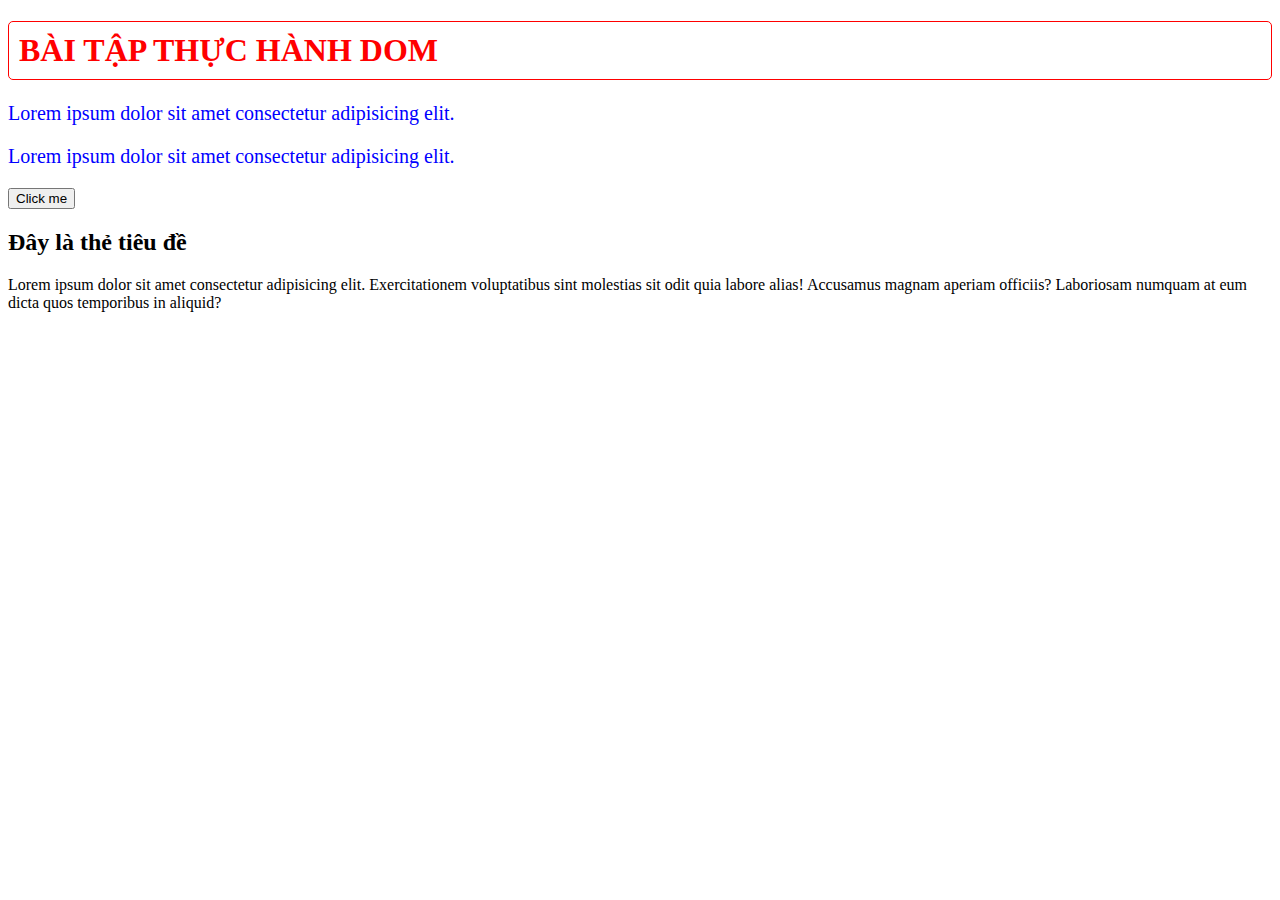
<file: baitapso15/index.html>
<!DOCTYPE html>
<html lang="en">
<head>
    <meta charset="UTF-8">
    <meta name="viewport" content="width=device-width, initial-scale=1.0">
    <title>DOM</title>
    <script src="script.js" defer></script>
</head>
<body>
<h1 id="heading">Bài tập thực hành DOM</h1>
  <p class="para para-1">Lorem ipsum dolor sit amet consectetur adipisicing elit.</p>
  <p class="para para-2">Lorem ipsum dolor sit amet consectetur adipisicing elit.</p>
  <p class="para para-3">Lorem ipsum dolor sit amet consectetur adipisicing elit.</p>
<div class="content">
  <h2 id="title">Lorem ipsum dolor sit amet consectetur adipisicing elit.</h2>
    <p class="description">Lorem ipsum dolor sit amet consectetur adipisicing elit. Exercitationem voluptatibus sint
        molestias sit odit quia labore alias! Accusamus magnam aperiam officiis? Laboriosam numquam at eum dicta quos
        temporibus in aliquid?</p>
    </div>
</body>
</html>
</file>
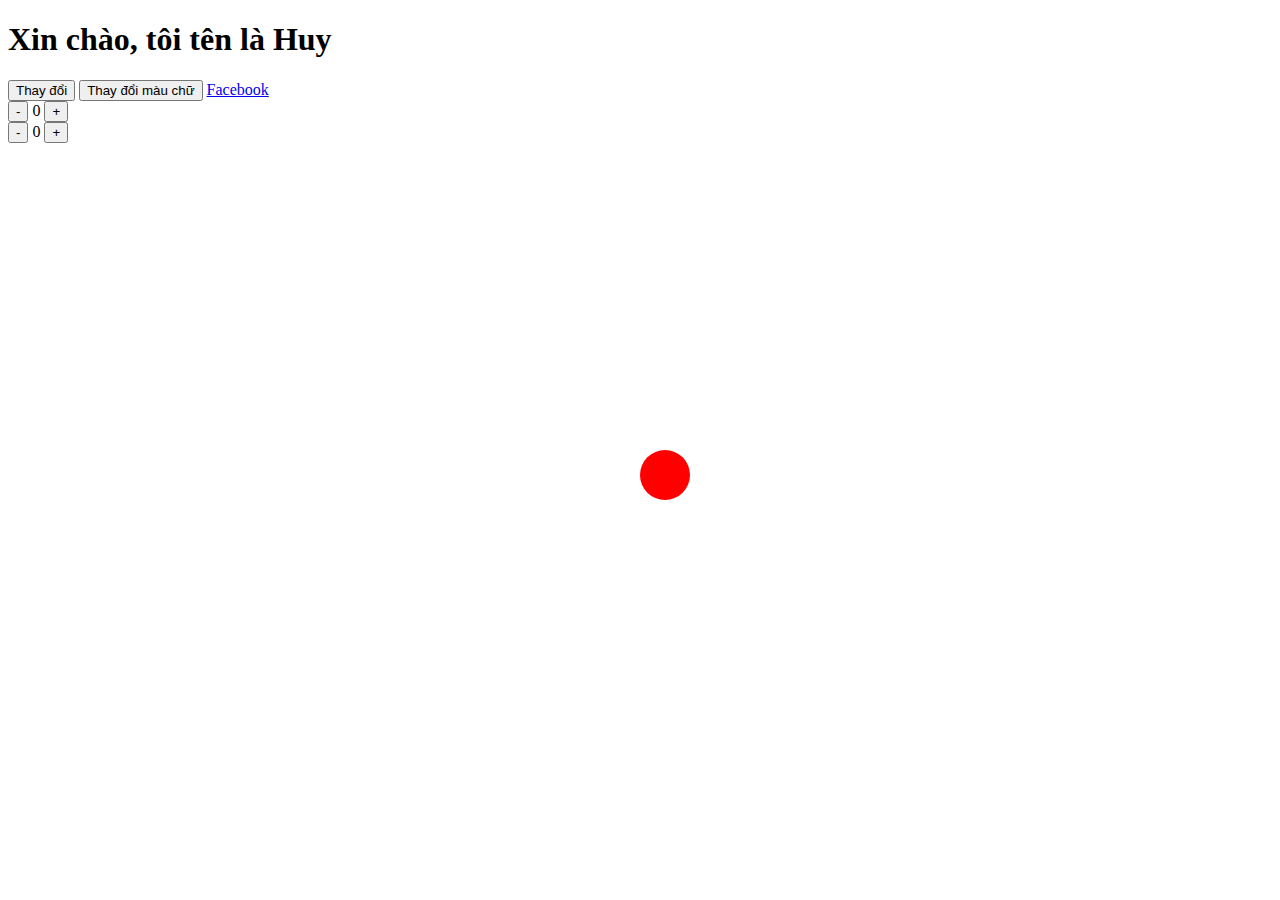
<file: bsggaty/index.html>
<!DOCTYPE html>
<html lang="en">

<head>
    <meta charset="UTF-8">
    <meta name="viewport" content="width=device-width, initial-scale=1.0">
    <title>Handling Events</title>
    <style>
        .circle {
            position: absolute;
            width: 50px;
            height: 50px;
            border-radius: 50%;
            background-color: red;
        }

        .square {
            position: absolute;
            width: 50px;
            height: 50px;
            background-color: blue;
        }
    </style>
</head>

<body>
    <h1>Xin chào, tôi tên là <span class="name">Huy</span></h1>

    <button onclick="changeName()" onmouseenter="showFullName()" onmouseleave="showShortName()">Thay đổi</button>
    <button onclick="changeColor()">Thay đổi màu chữ</button>
    <a href="http://facebook.com"> Facebook </a>
    <div class="counter" data-min="-5" data-max="5">
        <button class="minus">-</button>
        <span>0</span>
        <button class="plus">+</button>
    </div>

    <div class="counter" data-min="-10" data-max="10">
        <button class="minus">-</button>
        <span>0</span>
        <button class="plus">+</button>
    </div>
    <script>
        function showCircle(e) {
            const prev = document.querySelector(".circle");
            if (prev) prev.remove();
            const x = e.clientX;
            const y = e.clientY;
            const circle = document.createElement("div");
            circle.classList.add("circle");
            circle.style.left = `${x - 15}px`;
            circle.style.top = `${y - 15}px`;
            document.body.append(circle);
        }
        document.addEventListener("click", showCircle);

        function changeName() {
            const nameElement = document.querySelector('.name');
            if (nameElement.textContent === 'Huy') {
                nameElement.textContent = 'Nguyễn Cao Huy';
            } else {
                nameElement.textContent = 'Huy';
            }
        }

        function showFullName() {
            const nameElement = document.querySelector('.name');
            nameElement.textContent = 'Nguyễn Cao Huy';
        }

        function showShortName() {
            const nameElement = document.querySelector('.name');
            nameElement.textContent = 'Huy';
        }

        function changeColor() {
            const nameElement = document.querySelector('.name');
            const colors = ['red', 'blue', 'green', 'purple', 'orange'];
            const currentColor = nameElement.style.color;
            let newColor = colors[Math.floor(Math.random() * colors.length)];

            while (newColor === currentColor) {
                newColor = colors[Math.floor(Math.random() * colors.length)];
            }

            nameElement.style.color = newColor;
        }

        document.querySelectorAll('.counter').forEach(counter => {
            const minusButton = counter.querySelector('.minus');
            const plusButton = counter.querySelector('.plus');
            const span = counter.querySelector('span');
            const min = parseInt(counter.dataset.min, 10);
            const max = parseInt(counter.dataset.max, 10);

            minusButton.addEventListener('click', () => {
                let value = parseInt(span.textContent, 10);
                if (value > min) {
                    span.textContent = value - 1;
                }
            });

            plusButton.addEventListener('click', () => {
                let value = parseInt(span.textContent, 10);
                if (value < max) {
                    span.textContent = value + 1;
                }
            });
        });

        // Bài 1
        document.addEventListener('keydown', (event) => {
            const prevCircle = document.querySelector('.circle');
            const prevSquare = document.querySelector('.square');
            if (prevCircle) prevCircle.remove();
            if (prevSquare) prevSquare.remove();

            const x = Math.random() * (window.innerWidth - 50);
            const y = Math.random() * (window.innerHeight - 50);
            const shape = document.createElement('div');

            if (event.key === 'Enter') {
                shape.classList.add('circle');
            } else if (event.key === ' ') {
                shape.classList.add('square');
            } else {
                document.body.style.backgroundColor = `#${Math.floor(Math.random() * 16777215).toString(16)}`;
                return;
            }

            shape.style.left = `${x}px`;
            shape.style.top = `${y}px`;

            document.body.append(shape);
        });

        // Bài 2
        const movableCircle = document.createElement('div');
        movableCircle.classList.add('circle');
        movableCircle.style.left = '50%';
        movableCircle.style.top = '50%';
        document.body.append(movableCircle);

        document.addEventListener('keydown', (event) => {
            const step = 20;
            let left = parseInt(movableCircle.style.left, 10) || window.innerWidth / 2;
            let top = parseInt(movableCircle.style.top, 10) || window.innerHeight / 2;

            switch (event.key) {
                case 'ArrowUp':
                    top = Math.max(top - step, 0);
                    break;
                case 'ArrowDown':
                    top = Math.min(top + step, window.innerHeight - 50);
                    break;
                case 'ArrowLeft':
                    left = Math.max(left - step, 0);
                    break;
                case 'ArrowRight':
                    left = Math.min(left + step, window.innerWidth - 50);
                    break;
            }

            movableCircle.style.left = `${left}px`;
            movableCircle.style.top = `${top}px`;
        });
    </script>
</body>

</html>
</file>
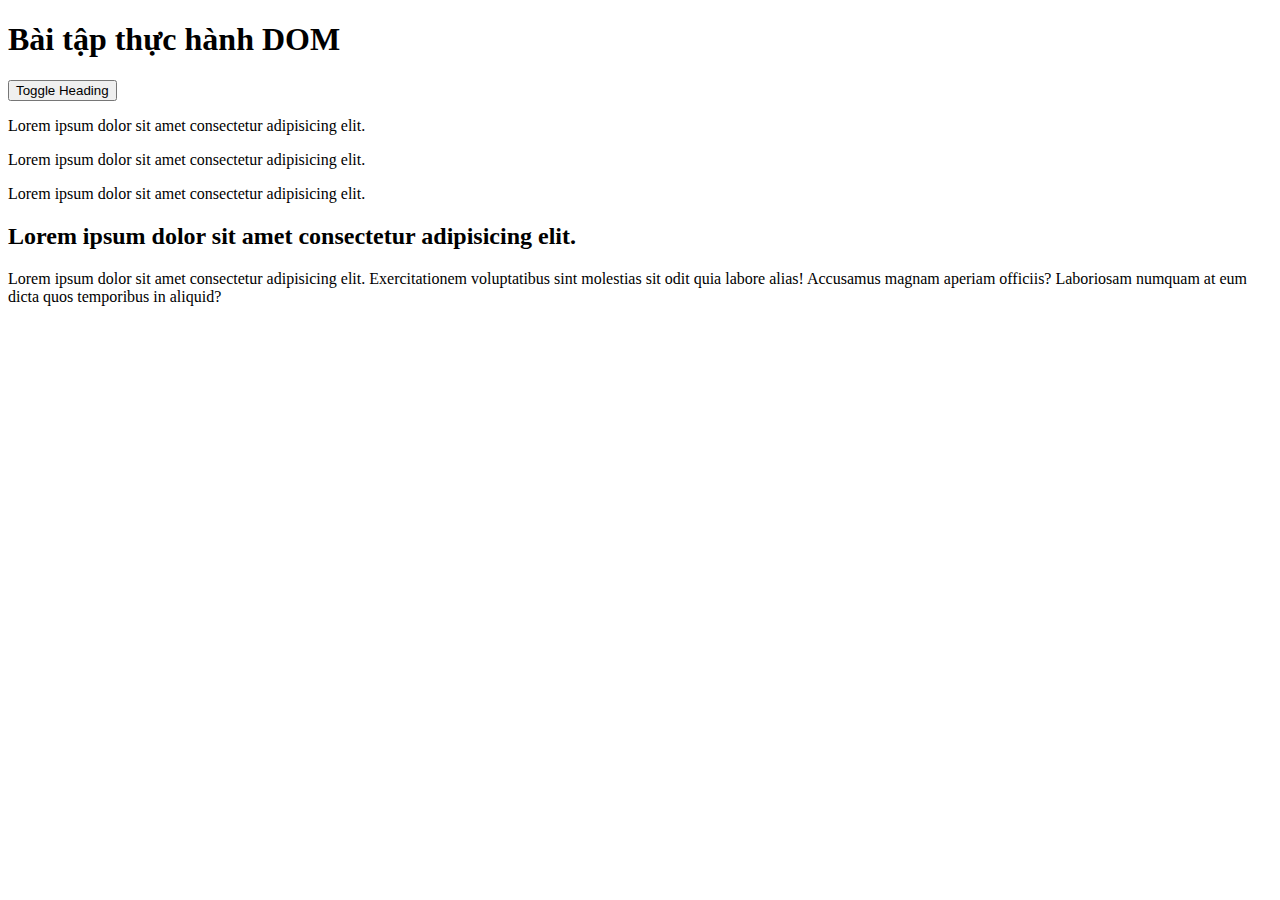
<file: btso24/index.html>
<!DOCTYPE html>
<html lang="en">

<head>
    <meta charset="UTF-8">
    <meta name="viewport" content="width=device-width, initial-scale=1.0">
    <title>DOM Practice</title>
    <style>
        .text-bold {
            font-weight: bold;
        }
    </style>
    <script src="https://code.jquery.com/jquery-3.7.1.min.js"
        integrity="sha256-/JqT3SQfawRcv/BIHPThkBvs0OEvtFFmqPF/lYI/Cxo=" crossorigin="anonymous"></script>
    <script>
        $(document).ready(function () {
            // Thay đổi màu chữ thành ‘red’, và in hoa nội dung của thẻ h1 có id="heading"
            $('#heading').css('color', 'red').css('text-transform', 'uppercase');

            // Thay đổi màu chữ của tất cả thẻ có class "para" thành màu “blue” và có font-size = “20px”
            $('.para').css('color', 'blue').css('font-size', '20px');

            // Thêm thẻ a link đến trang ‘facebook’ ở đằng sau thẻ có class “para-3”
            $('.para-3').after('<a href="https://www.facebook.com">Facebook</a>');

            // Thay đổi nội dung của thẻ có id="title" thành “Đây là thẻ tiêu đề”
            $('#title').text('Đây là thẻ tiêu đề');

            // Thêm class “text-bold” vào thẻ có class="description"
            $('.description').addClass('text-bold');

            // Thay thế thẻ có class="para-3" thành thẻ button có nội dung là “Click me”
            $('.para-3').replaceWith('<button>Click me</button>');

            // Copy thẻ có class="para-2” và hiển thị ngay đằng sau thẻ đó
            $('.para-2').clone().insertAfter('.para-2');

            // Xóa thẻ có class="para-1"
            $('.para-1').remove();

            // Ẩn hoặc hiện thẻ heading khi nhấn nút
            $('#toggle-heading').click(function () {
                $('#heading').toggle();
            });
        });
    </script>
</head>

<body>
    <h1 id="heading">Bài tập thực hành DOM</h1>
    <button id="toggle-heading">Toggle Heading</button>
    <p class="para para-1">Lorem ipsum dolor sit amet consectetur adipisicing elit.</p>
    <p class="para para-2">Lorem ipsum dolor sit amet consectetur adipisicing elit.</p>
    <p class="para para-3">Lorem ipsum dolor sit amet consectetur adipisicing elit.</p>
    <div class="content">
        <h2 id="title">Lorem ipsum dolor sit amet consectetur adipisicing elit.</h2>
        <p class="description">Lorem ipsum dolor sit amet consectetur adipisicing elit. Exercitationem voluptatibus sint
            molestias sit odit quia labore alias! Accusamus magnam aperiam officiis? Laboriosam numquam at eum dicta
            quos temporibus in aliquid?</p>
    </div>
</body>

</html>
</file>
